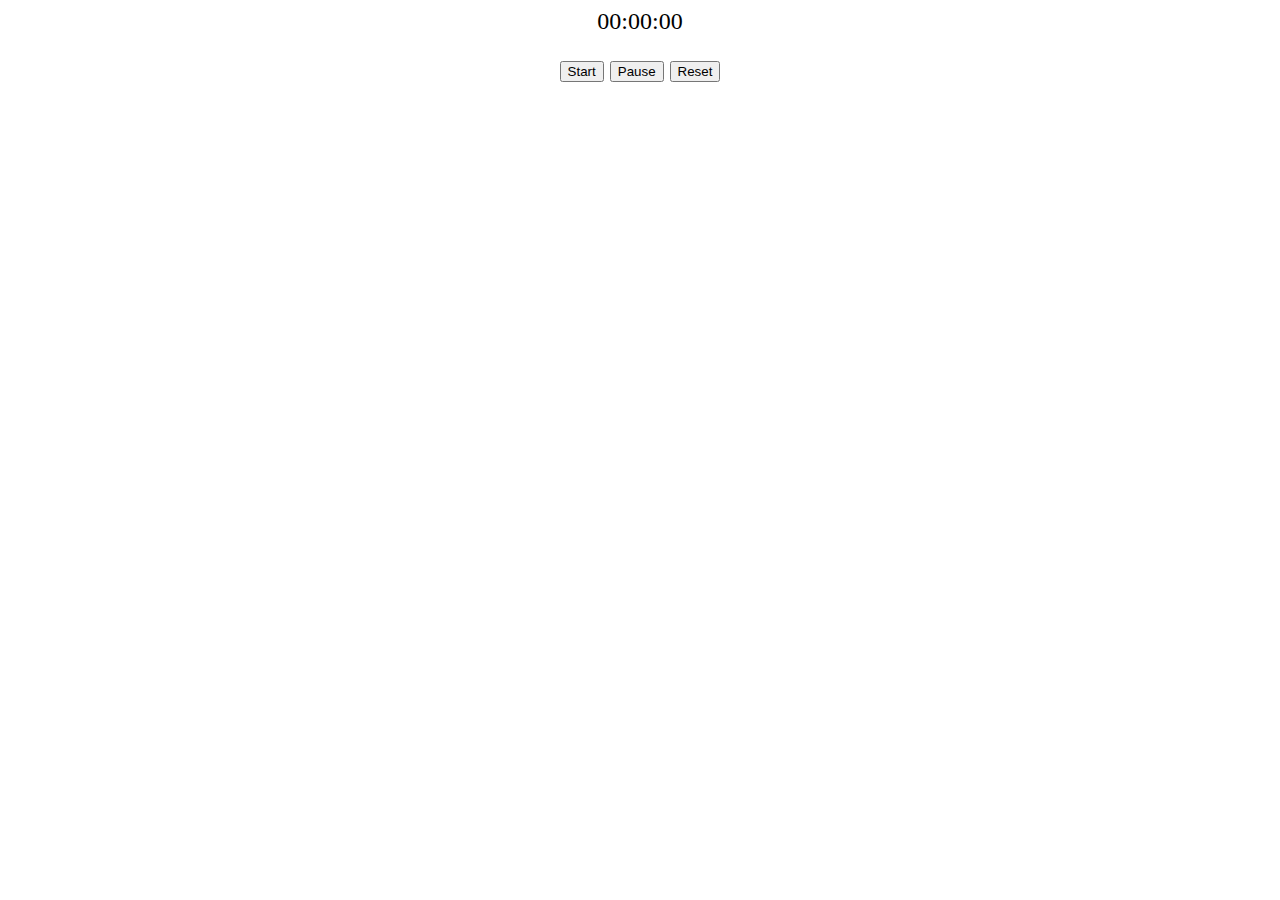
<file: prodigyWD2.html>
<!DOCTYPE html>
<html lang="en">
<head>
  <meta charset="UTF-8">
  <meta name="viewport" content="width=device-width, initial-scale=1.0">
  <title>Stopwatch</title>
  <style>
    /* CSS styling */
    .stopwatch {
      text-align: center;
      font-size: 24px;
    }
    .controls {
      margin-top: 20px;
    }
  </style>
</head>
<body>
  <div class="stopwatch">
    <div id="display">00:00:00</div>
    <div class="controls">
      <button onclick="startStop()">Start</button>
      <button onclick="pauseResume()">Pause</button>
      <button onclick="reset()">Reset</button>
    </div>
    <div id="laps"></div>
  </div>

  <script>
    // JavaScript functionality
    let startTime;
    let elapsedTime = 0;
    let timerInterval;

    function startStop() {
      if (!timerInterval) {
        startTime = Date.now() - elapsedTime;
        timerInterval = setInterval(updateTime, 10);
      } else {
        clearInterval(timerInterval);
        timerInterval = null;
      }
    }

    function updateTime() {
      const currentTime = Date.now();
      elapsedTime = currentTime - startTime;
      displayTime(elapsedTime);
    }

    function displayTime(time) {
  const display = document.getElementById('display');
  const minutes = Math.floor(time / (1000 * 60));
  const seconds = Math.floor((time % (1000 * 60)) / 1000);
  const milliseconds = Math.floor((time % 1000) / 10);
  display.textContent = `${formatTime(minutes)}:${formatTime(seconds)}:${formatTime(milliseconds)}`;
}
function formatTime(time) {
  return time < 10 ? `0${time}` : time;
}
    function pauseResume() {
      if (timerInterval) {
        clearInterval(timerInterval);
        timerInterval = null;
      } else {
        startStop();
      }
    }

    function reset() {
      clearInterval(timerInterval);
      timerInterval = null;
      elapsedTime = 0;
      displayTime(elapsedTime);
      document.getElementById('laps').innerHTML = '';
    }
  </script>
</body>
</html>
</file>
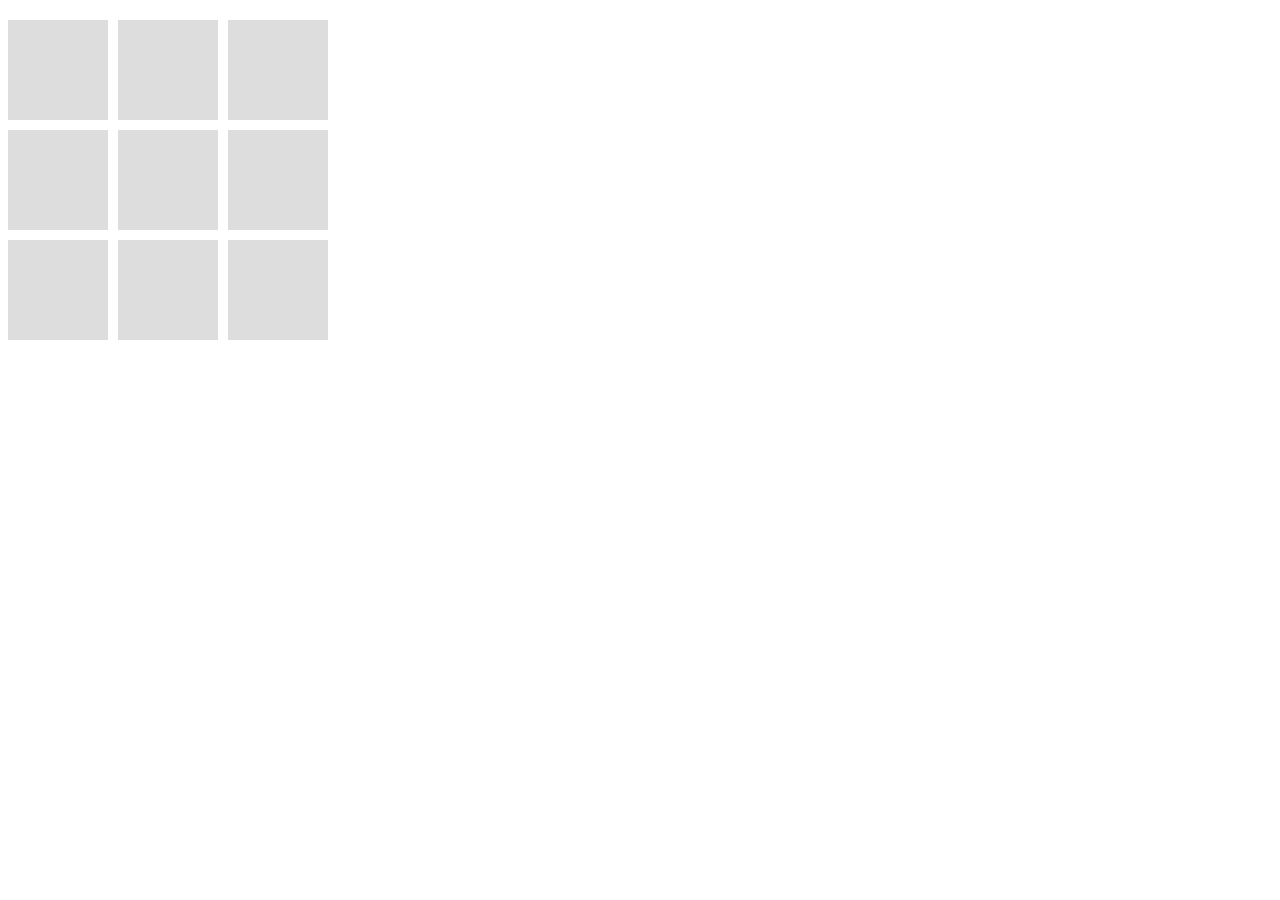
<file: prodigyWD3.html>
<!DOCTYPE html>
<html lang="en">
<head>
<meta charset="UTF-8">
<meta name="viewport" content="width=device-width, initial-scale=1.0">
<title>Tic Tac Toe</title>
<style>
  body {
    font-family: Arial, sans-serif;
  }
  .board {
    display: grid;
    grid-template-columns: repeat(3, 100px);
    grid-gap: 10px;
    margin: 20px auto;
  }
  .cell {
    width: 100px;
    height: 100px;
    background-color: #ddd;
    display: flex;
    justify-content: center;
    align-items: center;
    font-size: 36px;
    cursor: pointer;
  }
  .cell:hover {
    background-color: #ccc;
  }
</style>
</head>
<body>

<div class="board" id="board">
  <div class="cell" onclick="handleClick(0)"></div>
  <div class="cell" onclick="handleClick(1)"></div>
  <div class="cell" onclick="handleClick(2)"></div>
  <div class="cell" onclick="handleClick(3)"></div>
  <div class="cell" onclick="handleClick(4)"></div>
  <div class="cell" onclick="handleClick(5)"></div>
  <div class="cell" onclick="handleClick(6)"></div>
  <div class="cell" onclick="handleClick(7)"></div>
  <div class="cell" onclick="handleClick(8)"></div>
</div>

<script>
  let currentPlayer = 'X';
  let board = ['', '', '', '', '', '', '', '', ''];

  function handleClick(index) {
    if (board[index] === '') {
      board[index] = currentPlayer;
      document.getElementById('board').children[index].innerText = currentPlayer;
      if (checkWinner()) {
        alert(currentPlayer + ' wins!');
        resetGame();
      } else if (board.every(cell => cell !== '')) {
        alert('It\'s a tie!');
        resetGame();
      } else {
        currentPlayer = currentPlayer === 'X' ? 'O' : 'X';
      }
    }
  }

  function checkWinner() {
    const winningCombos = [
      [0, 1, 2], [3, 4, 5], [6, 7, 8],
      [0, 3, 6], [1, 4, 7], [2, 5, 8],
      [0, 4, 8], [2, 4, 6]
    ];

    return winningCombos.some(combo => {
      return board[combo[0]] !== '' &&
             board[combo[0]] === board[combo[1]] &&
             board[combo[0]] === board[combo[2]];
    });
  }

  function resetGame() {
    board = ['', '', '', '', '', '', '', '', ''];
    document.getElementById('board').childNodes.forEach(cell => {
      cell.innerText = '';
    });
    currentPlayer = 'X';
  }
</script>
</body>
</html>
</file>
